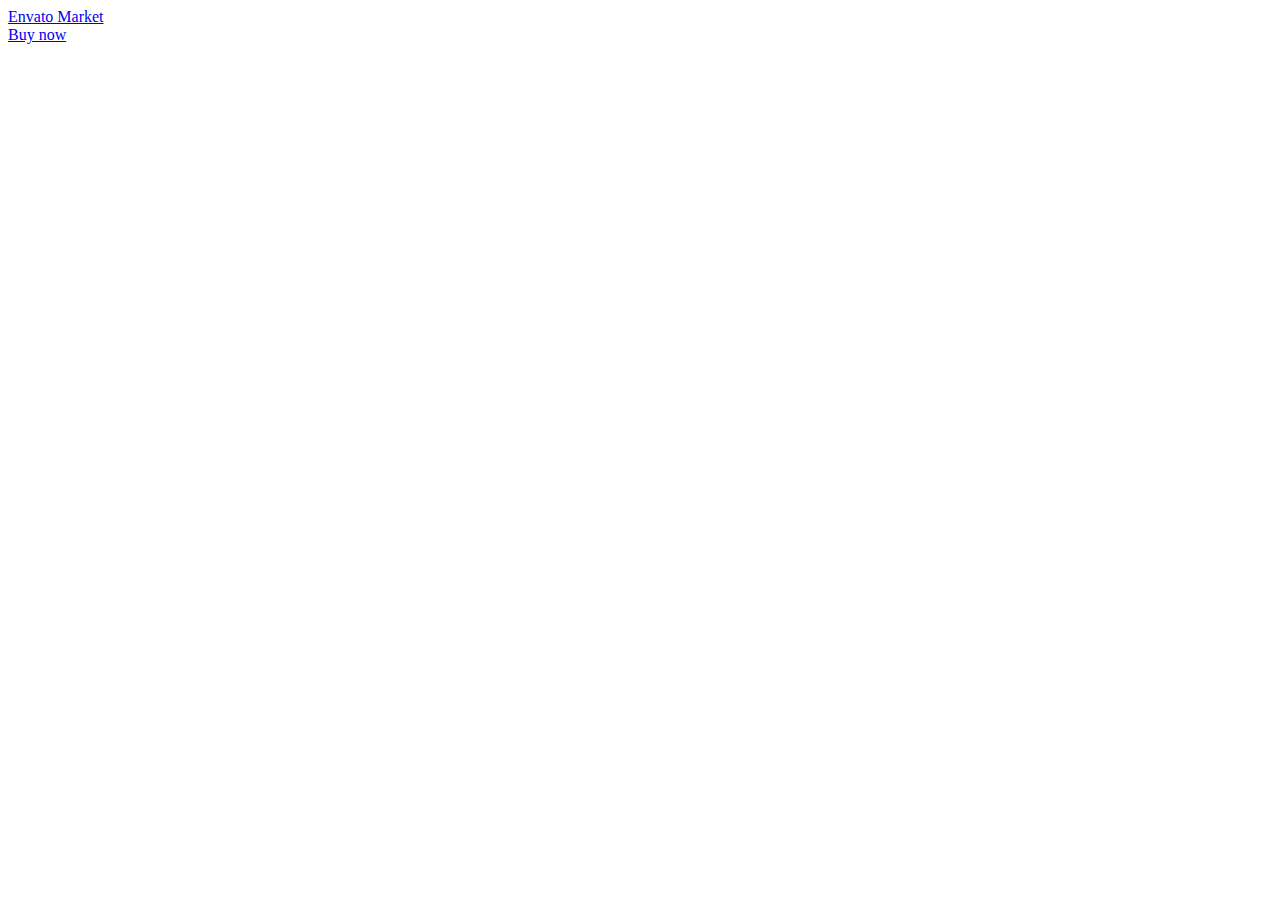
<file: assets/images/preview.themeforest.net/item/travel-html-tour-travel-html-template-for-travel-agency-and-tour-operator/full_screen_preview/19504894.html>
<!doctype html>
<html lang="en" class="no-js">
  <head>
    <meta charset="utf-8">
    <link rel="dns-prefetch" href="//s3.envato.com" />
<link rel="preload" href="https://public-assets.envato-static.com/assets/generated_sprites/logos-20f56d7ae7a08da2c6698db678490c591ce302aedb1fcd05d3ad1e1484d3caf9.png" as="image" />
<link rel="preload" href="https://public-assets.envato-static.com/assets/generated_sprites/common-5af54247f3a645893af51456ee4c483f6530608e9c15ca4a8ac5a6e994d9a340.png" as="image" />

    <meta http-equiv="X-UA-Compatible" content="chrome=1">
    <title>Tour &amp; Travel HTML Template Preview - ThemeForest</title>
    <meta name="description" content="&amp;lt;p&amp;gt;Travel HTML is a Travel HTML Template | Tour HTML Template developed for travel agency a...">
    <meta name="robots" content="noindex, nofollow" />
    <meta name="viewport" content="width=device-width, minimum-scale=1, maximum-scale=1" />
    <meta name="turbo-visit-control" content="reload">

    <link rel="stylesheet" media="all" href="https://public-assets.envato-static.com/assets/market/core/index-68be077d5fd32ca1dda2995fcb764cc5dc30c8717e7ea92e7fc87fcd67f10caa.css" />
    <link rel="stylesheet" media="all" href="https://public-assets.envato-static.com/assets/market/pages/preview/index-c20c294967c4ed0be90d33e130e591a57859fccaebd0a19bf00bf499d001afc3.css" />

      <link rel="apple-touch-icon-precomposed" type="image/x-icon" href="https://public-assets.envato-static.com/icons/themeforest.net/apple-touch-icon-72x72-precomposed.png" sizes="72x72" />
  <link rel="apple-touch-icon-precomposed" type="image/x-icon" href="https://public-assets.envato-static.com/icons/themeforest.net/apple-touch-icon-114x114-precomposed.png" sizes="114x114" />
  <link rel="apple-touch-icon-precomposed" type="image/x-icon" href="https://public-assets.envato-static.com/icons/themeforest.net/apple-touch-icon-144x144-precomposed.png" sizes="144x144" />
<link rel="apple-touch-icon-precomposed" type="image/x-icon" href="https://public-assets.envato-static.com/icons/themeforest.net/apple-touch-icon-precomposed.png" />

    <script src="https://public-assets.envato-static.com/assets/market/pages/full_screen_preview/index-28455ca562564b567ea037458f244228964ac43940650c891c63c280e6b97fa6.js" nonce="9+PcwSJvdR6K8cJYJIUhbw=="></script>

    <script nonce="9+PcwSJvdR6K8cJYJIUhbw==">
//<![CDATA[
      //function to fix height of iframe!
      var calcHeight = function() {
        var headerDimensions = $('.preview__header').height();
        $('.full-screen-preview__frame').height($(window).height() - headerDimensions);
      }

      $(document).ready(function() {
        calcHeight();
      });

      $(window).resize(function() {
        calcHeight();
      }).load(function() {
        calcHeight();
      });

//]]>
</script>
    
  </head>
  <body class="full-screen-preview">
    <div class="preview__header" data-view="ctaHeader" data-item-id="19504894">
  <div class="preview__envato-logo">
    <a class="header-envato_market" href="https://themeforest.net/item/travel-html-tour-travel-html-template-for-travel-agency-and-tour-operator/19504894">Envato Market</a>
  </div>

  <div id="js-preview__actions" class="preview__actions">
  <div class="preview__action--buy">
    <a class="header-buy-now e-btn--3d -color-primary" href="https://themeforest.net/checkout/from_item/19504894?license=regular&amp;support=bundle_6month">Buy now</a>
  </div>
</div>
</div>
<iframe class="full-screen-preview__frame" src="https://html.physcode.com/travel/" name="preview-frame" frameborder="0" noresize="noresize" data-view="fullScreenPreview" allow="geolocation 'self'; autoplay 'self'">
</iframe>


    <script nonce="9+PcwSJvdR6K8cJYJIUhbw==">
//<![CDATA[
      $(function(){viewloader.execute(Views);});

//]]>
</script>
    
<div id="affiliate-tracker" class="is-hidden" data-view="affiliatesTracker" data-cookiebot-enabled="true"></div>

      <script src="https://consent.cookiebot.com/uc.js" data-cbid="4a6af4ea-f614-41d8-b0a9-8bb6d7fe4799" async="async" id="Cookiebot" nonce="9+PcwSJvdR6K8cJYJIUhbw=="></script>


  <script src="https://public-assets.envato-static.com/assets/market/core/standard_measurements-3bc54d0cbac28acaf9e49915490168f52bb9b8bea5d35f6edabb67a686a83af4.js" nonce="9+PcwSJvdR6K8cJYJIUhbw=="></script>

<script nonce="9+PcwSJvdR6K8cJYJIUhbw==">
//<![CDATA[
  var ACCOUNTS = ["m"];
  window.ga=window.ga||function(){(ga.q=ga.q||[]).push(arguments)};ga.l=+new Date;

    var consentCookie = getCookie('CookieConsent');

    if (consentCookie) {
      var hasConsent = Market.Helpers.CookieConsent.given('statistics');

      if (hasConsent) {
        setupGoogleAnalytics();
        loadGoogleAnalytics();
        loadClickTracker();
        loadLinkingForAllAccounts();
      }
    } else {
      setupGoogleAnalytics();
      loadGoogleAnalytics();
      loadClickTracker();
      loadLinkingForAllAccounts();
    }

    window.addEventListener('CookiebotOnAccept', handleCookiebotAcceptDeclineEvent, false);
    window.addEventListener('CookiebotOnDecline', handleCookiebotAcceptDeclineEvent, false);
  removeOldExperimentCookies();
  trimGacUaCookies();

  function removeOldExperimentCookies() {
    let cookies = document.cookie.split('; ');
    for (let i in cookies) {
      let [cookieName, cookieVal] = cookies[i].split('=', 2);
      if (cookieName.startsWith('market_experiment_')) {
        $.removeCookie(cookieName, { path: '/', domain: '.' + window.location.host });
      }
    }
  }

  function trimGacUaCookies() {
    // Trim the list of gac cookies and only leave the most recent ones. This
    // prevents rejecting the request later on when the cookie size grows larger
    // than nginx buffers.
    let maxCookies = 15;
    var gacCookies = [];

    let cookies = document.cookie.split('; ');
    for (let i in cookies) {
      let [cookieName, cookieVal] = cookies[i].split('=', 2);
      if (cookieName.startsWith('_gac_UA')) {
        gacCookies.push([cookieName, cookieVal]);
      }
    }

    if (gacCookies.length <= maxCookies)
      return;

    gacCookies.sort((a, b) => { return (a[1] > b[1] ? -1 : 1); });

    for (let i in gacCookies) {
      if (i < maxCookies) continue;
      $.removeCookie(gacCookies[i][0], { path: '/', domain: '.' + window.location.host });
    }
  }

  function handleCookiebotAcceptDeclineEvent() {
    if (Cookiebot.consent.statistics) {
      if (!(window.ga && ga.create)) {
        setupGoogleAnalytics();
        loadGoogleAnalytics();
        loadClickTracker();
        loadLinkingForAllAccounts();
      }
    } else {
      unloadGoogleAnalytics()
    }

    if (!consentToExperimentsEnrollmentGiven()) {
      unenrollFromExperiments();
    }
  }

  function getCookie(name) {
    var name = name + "=";
    var decodedCookie = decodeURIComponent(document.cookie);
    var cookieContent = decodedCookie.split(';');

    for(var i = 0; i <cookieContent.length; i++) {
      var c = cookieContent[i];

      while (c.charAt(0) == ' ') {
        c = c.substring(1);
      }

      if (c.indexOf(name) == 0) {
        return c.substring(name.length, c.length);
      }
    }

    return false;
  }

  function delete_cookie_by_name(name) {
    document.cookie = name + "=; expires=Thu, 01 Jan 1970 00:00:00 UTC; path=/;";
  }

  function unloadGoogleAnalytics() {
    var payload = {"name":"m","allowLinker":true};
    var accountId = "UA-11834194-7";

    // Set the GA User Opt-out flag
    window['ga-disable-'+accountId] = true;

    // Do not explicitly make any further calls to ga()
    ga(payload.name+".remove");

    // Delete any existing GA cookies (_ga, _gat & _gaid) and GA Client ID from localStorage
    delete_cookie_by_name('_ga');
    delete_cookie_by_name('_gat');
    delete_cookie_by_name('_gid');

    // Delete LocalStorage Entries
    if (Market.Helpers.GaLsUtils.localStorageAvailable()) {
      var clientId = Market.Helpers.GaLsUtils.getClientId();

      if (!clientId) {
        return;
      }

      Market.Helpers.GaLsUtils.removeClientId();
    }

    // Do not transmit the Client ID to other sites upon navigation (i.e. autoLink)
  }

  function domLoaded() {
    return new Promise(resolve => {
      if (
        document.readyState === 'interactive' ||
        document.readyState === 'complete'
      ) {
        resolve()
      } else {
        document.addEventListener(
          'DOMContentLoaded',
          () => {
            resolve()
          },
          {
            capture: true,
            once: true,
            passive: true
          }
        )
      }
    })
  }

  function consentToExperimentsEnrollmentGiven () {
    return Market.Helpers.CookieConsent.given('preferences') && Market.Helpers.CookieConsent.given('statistics');
  }

  function unenrollFromExperiments() {
    var experimentCookieNames = [
      'market_experiments',
      'mk_ex',
      'meqc',
      'meqc2',
      'meqc3'
    ]

    var deletedCookies = [];

    _.each(experimentCookieNames, function(cookieName) {
      if ($.cookie(cookieName)) {
        $.removeCookie(cookieName, { path: '/', domain: '.' + window.location.host });
        deletedCookies.push(cookieName);
      }
    });
    for (var i = 0; i < ACCOUNTS.length; i++) {
      var t = ACCOUNTS[i];
      if(deletedCookies.length > 0) {
        ga(t+'.set', "exp", null);
        ga(t+'.set', "dimension21", null);
        ga(t+'.set', "dimension22", null);
      }
    }
  }

  function setExperimentEnrollments(experimentEnrolmentsDataString) {
    for (var i = 0; i < ACCOUNTS.length; i++) {
      var t = ACCOUNTS[i];
      var cookieValue = $.cookie('mk_ex');
      if (cookieValue && cookieValue.replace(/\*/g, '!') === experimentEnrolmentsDataString) {
        ga(t+'.set', "exp", experimentEnrolmentsDataString);
        ga(t+'.set', "dimension21", experimentEnrolmentsDataString);
        ga(t+'.set', "dimension22", experimentEnrolmentsDataString);
      } else {
        ga(t+'.set', "exp", null);
        ga(t+'.set', "dimension21", null);
        ga(t+'.set', "dimension22", null);
      }
    }
  }

  function loadLinkingForAllAccounts() {
    domLoaded().then(() => {
      window._envGaTrackerNames = ACCOUNTS;

      for (var i = 0; i < ACCOUNTS.length; i++) {
        var t = ACCOUNTS[i];

        ga(t+'.require', 'linker');

        ga(t+'.require', 'linkid', 'linkid.js');
      };

      document.body.addEventListener('click', function(event) {
        decorateLink(event);
      });
      document.body.addEventListener('contextmenu', function(event) {
        // Aside from a normal click, we need to handle the variety of ways users
        // can open a link in a new tab
        // Right click to open context menu
        decorateLink(event);
      });
      document.body.addEventListener('mousedown', function(event) {
        // Aside from a normal click, we need to handle the variety of ways users
        // can open a link in a new tab
        // Middle mouse button click
        if (event.button === 1) {
          decorateLink(event);
        }
      });
    });
  }

  function decorateLink(event) {

    window._envGaTrackerNames = ACCOUNTS;

    var currentTarget = jQuery(event.target);
    var link = currentTarget.closest('a')[0];
    var ourDomains = ["audiojungle.net","themeforest.net","videohive.net","graphicriver.net","3docean.net","codecanyon.net","photodune.net","market.styleguide.envato.com","elements.envato.com","build.envatohostedservices.com","author.envato.com","tutsplus.com","sites.envato.com","account.envato.com","forums.envato.com"];
    var filteredDomains = ourDomains.filter(function(domain) {
      return domain !== document.location.hostname;
    });

    for (var i = 0; i < ACCOUNTS.length; i++) {
      var t = ACCOUNTS[i];

      if (link && link.href) {
        if (filteredDomains.includes(link.hostname) || currentSiteLinkOpensInNewWindow(link)) {
          ga(t+'.linker:decorate', link)
        }
      }
    }
  }

  function currentSiteLinkOpensInNewWindow(link) {
    return document.location.hostname === link.hostname && link.target === '_blank';
  }

  function setupGoogleAnalytics() {
    (function () {
      var accountId = "UA-11834194-7";
      window['ga-disable-'+accountId] = false;

      var options = {"name":"m","allowLinker":true};

      if (Market.Helpers.GaLsUtils.localStorageAvailable()) {
        if (Market.Helpers.GaLsUtils.clientIdNotPresent()) {
          options.clientId = Market.Helpers.GaLsUtils.retrieveClientId();
        }

        ga("create", accountId, options);
        ga(function() {
          var tracker = ga.getByName(options.name);
          Market.Helpers.GaLsUtils.storeClientId(tracker.get('clientId'));
          for (var i = 0; i < ACCOUNTS.length; i++) {
            var t = ACCOUNTS[i];
            ga(t+'.set', 'dimension18', Market.Helpers.GaLsUtils.retrieveClientId())
          }
        })
      } else {
        ga("create", accountId, options);
      }

      window._envGaTrackerNames = ACCOUNTS;

      for (var i = 0; i < ACCOUNTS.length; i++) {
        var t = ACCOUNTS[i];

        ga(t+'.require', "GTM-5VPWWP");

        ga(t+'.require', 'ec');

        ga(t+'.require', 'displayfeatures');

        ga(t+'.set', 'dimension20', 'other')

        var itemPageIdMatch = window.location.pathname.match(/^\/item\/[a-z-]+\/(?:reviews\/)?(\d+)(?:\/comments|\/support)?$/);
        if (itemPageIdMatch) {
          // Fetch item ID from path
          var itemId = itemPageIdMatch[1];
          ga(t+'.set', 'dimension23', itemId);
        }



        if (!getCookie('CookieConsent') || consentToExperimentsEnrollmentGiven()) {
          var experimentEnrolmentsDataString = ""
          setExperimentEnrollments(experimentEnrolmentsDataString);
        }

          if ('') {
            ga(t+'.send', {
              hitType: 'pageview',
              page: ''
            });
          } else if ('') {
            // append the analytics_suffix to the page path so the flash alert/error type can be tracked
            var analyticsSuffix = $.trim('').replace(/([A-Z])/g, '$1').replace(/[-_\s]+/g, '-').toLowerCase();
            var url = new URL(window.location.pathname + window.location.search, 'https://localhost');
            url.pathname += '/' + analyticsSuffix;
            var tracking_path = url.pathname + url.search;
            ga(t+'.send', {
              hitType: 'pageview',
              page: tracking_path,
            });
          } else {
            ga(t+'.send', 'pageview');
          }
      }

      loadLinkingForAllAccounts()
    }());
  }

  function loadGoogleAnalytics() {
    (function () {

      var s=document.createElement('script');
      s.type='text/javascript';
      s.async=true;
        s.src='https://www.google-analytics.com/analytics.js';
      var x=document.getElementsByTagName('script')[0];
      x.parentNode.insertBefore(s,x);
    }());
  }

  function loadClickTracker() {
    $('body').click( function (e) {
      sendStandardEvent(e.target, { eventType: 'click' });
    });
  }

  
    var accountId = "UA-22266568-2";

    var options = {
      name: "author_analytics",
      allowLinker: true,
      alwaysSendReferrer: true,
      cookieDomain: "auto",
    };

    if (Market.Helpers.GaLsUtils.localStorageAvailable()) {
      if (Market.Helpers.GaLsUtils.clientIdNotPresent()) {
        options.clientId = Market.Helpers.GaLsUtils.retrieveClientId();
      }

      ga("create", accountId, options);
    } else {
      ga("create", accountId, options);
    }


      ga("author_analytics.send", "pageview");




//]]>
</script>

  
<script nonce="9+PcwSJvdR6K8cJYJIUhbw==">
//<![CDATA[

    if (typeof Cookiebot !== 'undefined' && Cookiebot.consent && Cookiebot.consent.statistics ) {
      enableGoogleAnalyticsLinkWrapper();
    } else {
      window.addEventListener('CookiebotOnAccept', function (e) {
        if (Cookiebot.consent.statistics) {
          enableGoogleAnalyticsLinkWrapper();
        }
      }, false);
    }

  function enableGoogleAnalyticsLinkWrapper() {
    // GA: universal analytics link wrapper
    (function(){
        window._envTrkrs = [["m", "UA-11834194-7"]];

        var debug = false;
        var MAX_RETRIES = 10;

        /*
           The script needs to wait until the Analytics script
           has been downloaded from Google before initializing
        */
        var waitForAnalytics = function(){
            this.count = this.count || 0;

            if (window.ga && ga.getByName) {
                e.init();
            } else {
                if (count < MAX_RETRIES) { setTimeout(waitForAnalytics, 250); }
                count++;
            }
        };

        var e = {
            _envArray: [],
            _envTrkrs: (window._envTrkrsCust && window._envTrkrsCust.length) ? window._envTrkrs.concat(window._envTrkrsCust) : window._envTrkrs,
            init: function() {
                for (var i=0; i < _envTrkrs.length; i++) {
                    var name = _envTrkrs[i][0];

                    if (!ga.getByName(name)) {
                        var accountId = _envTrkrs[i][1];

                        var options = {
                            name: name,
                            allowLinker: true,
                            cookieDomain: "auto",
                        };

                        if (Market.Helpers.GaLsUtils.localStorageAvailable()) {
                            if (Market.Helpers.GaLsUtils.clientIdNotPresent()) {
                                options.clientId = Market.Helpers.GaLsUtils.retrieveClientId();
                            }

                            ga("create", accountId, options);
                        } else {
                            ga("create", accountId, options);
                        }
                    }
                }

                document.addEventListener('DOMContentLoaded', function(){
                    e.wrapperInit();
                });

                if (debug) {console.log('Initiated');}
            },
            wrapperInit: function() {
                if (typeof window._envIsRunning != 'undefined' || window._envIsRunning == true) {
                    return
                }
                window._envIsRunning = true;

                if (document.addEventListener) {
                    document.addEventListener('click', function(event){
                        var target = event.target;
                        if (target && target.tagName === 'A') {
                            e._envLinksTracker(event);
                        }
                    });
                }
            },
            isInArray: function(e, t) {
                for (var n = 0; n < t.length; n++) {
                    var r = new RegExp(t[n], 'i');
                    if (r.test(e)) {
                        return n
                    }
                }
                return -1
            },
            _envTrackevent: function(e, t, n, r) {
                for (var i = 0; i < this._envTrkrs.length; i++) {
                    var s = this._envTrkrs[i][0].length == 0 ? '' : this._envTrkrs[i][0] + '.';
                    r.length == 0 ? ga(s + 'send', 'event', e, t, n) : ga(s + 'send', 'event', e, t, n, r)
                }
            },
            _envTrackpageview: function(e, t) {
                t = t.charAt(0) == '/' ? t : '/' + t;
                for (var n = 0; n < this._envTrkrs.length; n++) {
                    var r = this._envTrkrs[n][0].length == 0 ? '' : this._envTrkrs[n][0] + '.';
                    ga(r + 'send', 'pageview', e + t);
                }
            },
            _envLinksTracker: function(t) {
                var r = false;
                var i = {
                    outbound: {
                        run: true,
                        useEvent: true
                    },
                    download: {
                        run: true,
                        useEvent: true,
                        reg: ''
                    },
                    self: {
                        run: false,
                        useEvent: true
                    },
                    mail: {
                        run: true,
                        useEvent: true
                    },
                    ext: /\.(doc.?|xls.?|ppt.?|exe|zip|rar|gz|tar|tgz|dmg|csv|pdf|xpi|txt|mp3)$/i
                };
                var s = t.srcElement ? t.srcElement : this;
                if (t.srcElement) {
                    r = true
                }
                while (s.tagName != 'A') {
                    s = s.parentNode
                }
                if (s.href == undefined || s.href == null) {
                    return true
                }
                var o = s.href;
                if (o.length == 0) return;
                var u = s.hostname.toLowerCase();
                var a = s.pathname;
                if (a.length == 0) {
                    a = '/'
                } else if (a.substr(0, 1) != '/') {
                    a = '/' + a
                }
                var f = s.protocol;
                var l = s.search;
                var c = location.hostname;
                c = c.replace(/^www\./i, '').toLowerCase();
                u = u.replace(/^www\./i, '').toLowerCase();
                if (o.match(/^#/)) {
                    if (i.self.run) {
                        i.self.useEvent ? e._envTrackevent('self', 'click - ' + c, o, '') : e._envTrackpageview('/virtual/self', '/' + o);
                        return true
                    }
                } else if (f.match(/^mailto:/i)) {
                    if (i.mail.run) {
                        o = o.replace(/^mailto:/i, '');
                        i.mail.useEvent ? e._envTrackevent('mailto', 'click - ' + c, o, '') : e._envTrackpageview('/virtual/mailto', o);
                        return true
                    }
                } else if ((new RegExp(i.ext)).test(a)) {
                    if (i.download.run) {
                        o = o.replace(/^https?:\/\//i, '');
                        i.download.useEvent ? e._envTrackevent('download', 'click - ' + c, o, '') : e._envTrackpageview('/virtual/download', o);
                        return true
                    }
                } else if (u == undefined || u.length == 0 || f.match(/^javascript:/i)) {
                    return
                } else if ((new RegExp(c + '$', 'i')).test(u) || (new RegExp(u + '$', 'i')).test(c)) {
                    if (i.download.run && i.download.reg.length != 0) {
                        if ((new RegExp(i.download.reg, 'i')).test(a + l)) {
                            o = o.replace(/^https?:\/\//i, '');
                            i.download.useEvent ? e._envTrackevent('download', 'click - ' + c, o, '') : e._envTrackpageview('/virtual/download', o);
                            return true
                        }
                    }
                } else if (u != c) {
                    if (e.isInArray(u, e._envArray) == -1) {
                        if (i.outbound.run) {
                            i.outbound.useEvent ? e._envTrackevent('outbound', 'click - ' + c, u + a + l, '') : e._envTrackpageview('/virtual/outbound', u + a);
                            return true
                        }
                    } else if (e.isInArray(u, e._envArray) != -1) {
                        var h = s.target;
                        if (h != null && h == '_blank') {
                            if ((new RegExp(/_utma=/)).test(l)) {
                                return true
                            }
                            var p = e._envTrkrs[0][0].length == 0 ? '' : _envTrkrs[0][0] + '.';
                            return true
                        } else {
                            return false
                        }
                    }
                }
            }
        };

        waitForAnalytics();
    })()
  }

//]]>
</script>



<script nonce="9+PcwSJvdR6K8cJYJIUhbw==">
//<![CDATA[
  // Set Datadog custom attributes
  (function () {
    if (typeof window.datadog_attributes != 'object')
      window.datadog_attributes = {}
    window.datadog_attributes['pageType'] = 'other'

    // Log experiment enrolment
    var experiment_data_string = "" + "!"
    window.datadog_attributes['experiments'] = experiment_data_string
  })()

//]]>
</script>




</body></html>
</file>
